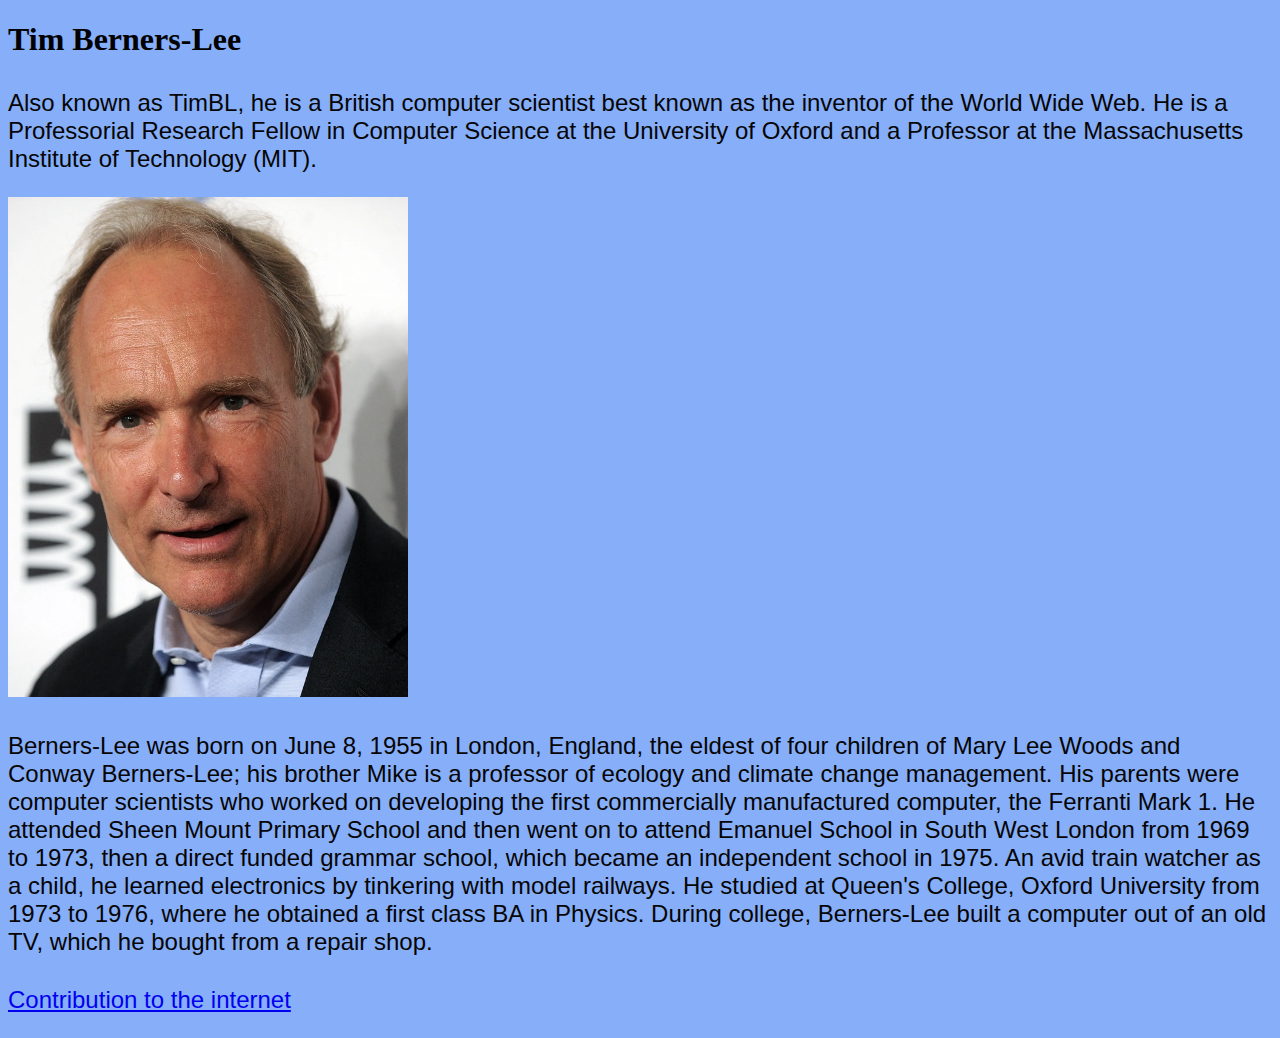
<file: index.html>
<!DOCTYPE html>
<!-- ICS2O-Unit1-04-HTML-CSS -->
<html lang="en-ca">
<head>
   <meta charset="utf-8" />
    <meta name="description" content="My first webpage, with a favicon" />
    <meta name="keywords" content="mths, ics2o" />
    <meta name="author" content="Allen" />
    <meta name="viewport" content="width=device-width, initial-scale=1.0" />
    <link rel="stylesheet" href="./css/style.css" />
    <link
      rel="stylesheet"
      href="https://fonts.googleapis.com/icon?family=Material+Icons"
    />
    <link
      rel="stylesheet"
      href="https://code.getmdl.io/1.3.0/material.indigo-pink.min.css"
    />
    <link rel="apple-touch-icon" sizes="180x180" href="apple-touch-icon.png" />
    <link rel="icon" type="image/png" sizes="32x32" href="favicon-32x32.png" />
    <link rel="icon" type="image/png" sizes="16x16" href="favicon-16x16.png" />
    <link rel="manifest" href="site.webmanifest" />
    <title>My first webpage, with a favicon</title>
  </head>
  <body>
    <h1>Tim Berners-Lee</h1>
    <p>Also known as TimBL, he is a British computer scientist best known as the inventor of the World Wide Web. He is a Professorial Research Fellow in Computer Science at the University of Oxford and a Professor at the Massachusetts Institute of Technology (MIT).</p>
    <img src="images/picture.webp" 
     width="400" 
     height="500" />
  <p>Berners-Lee was born on June 8, 1955 in London, England, the eldest of four children of Mary Lee Woods and Conway Berners-Lee; his brother Mike is a professor of ecology and climate change management. His parents were computer scientists who worked on developing the first commercially manufactured computer, the Ferranti Mark 1. He attended Sheen Mount Primary School and then went on to attend Emanuel School in South West London from 1969 to 1973, then a direct funded grammar school, which became an independent school in 1975. An avid train watcher as a child, he learned electronics by tinkering with model railways. He studied at Queen's College, Oxford University from 1973 to 1976, where he obtained a first class BA in Physics. During college, Berners-Lee built a computer out of an old TV, which he bought from a repair shop.</p>
    <p>
      <a href="./index2.html">Contribution to the internet</a>
    </p>
  </body>
</html>
</file>
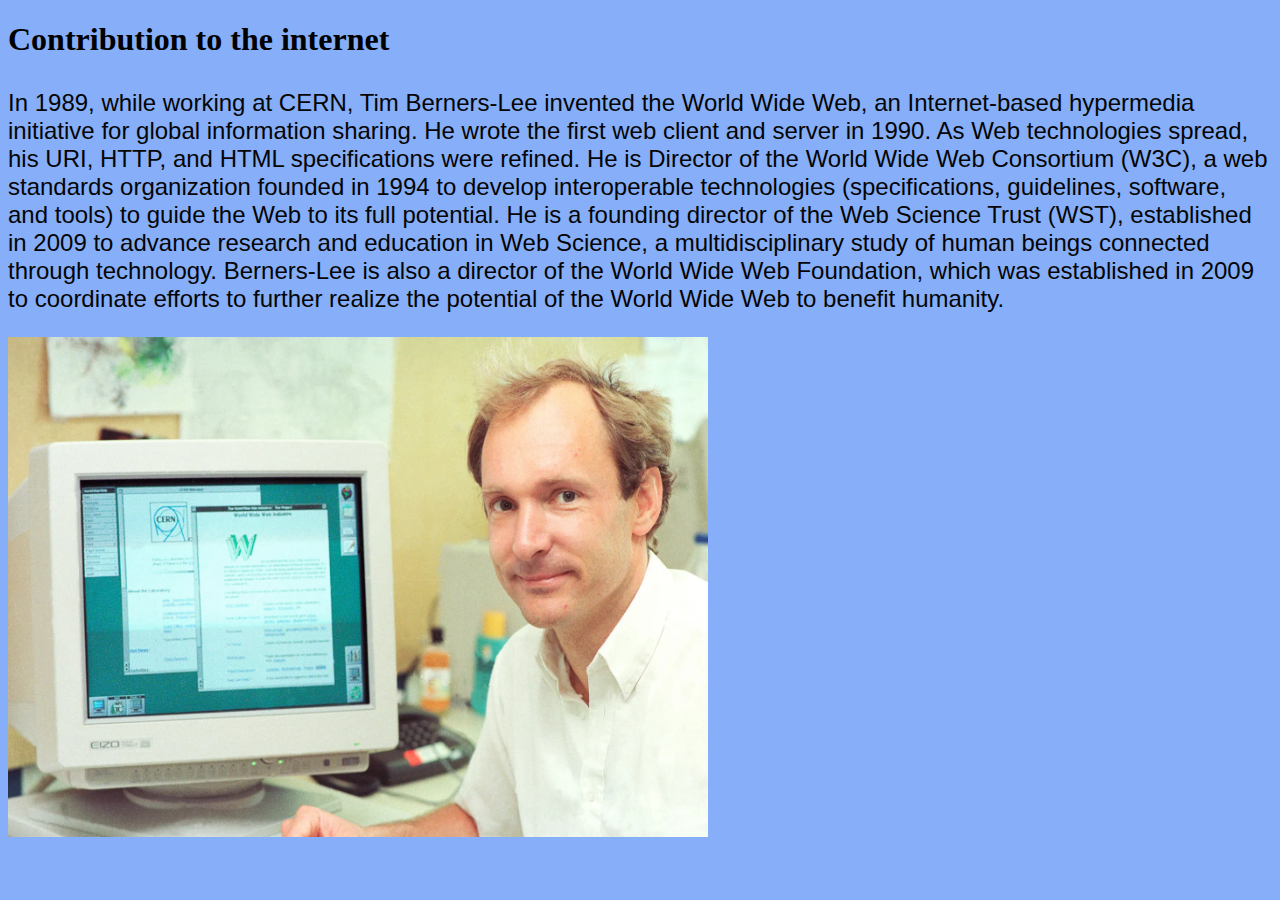
<file: index2.html>
<!DOCTYPE html>
<!-- ICS2O-Unit1-04-HTML-CSS -->
<html lang="en-ca">
  <head>
    <meta charset="utf-8" />
    <meta name="description" content="My first webpage, with CSS" />
    <meta name="keywords" content="mths, ics2o" />
    <meta name="author" content="Mr. Coxall" />
    <meta name="viewport" content="width=device-width, initial-scale=1.0" />
    <link rel="stylesheet" href="./css/style.css" />
    <title>My first webpage, with CSS</title>
  </head>
  <body>
    <h1>Contribution to the internet</h1>
    <p>
      In 1989, while working at CERN, Tim Berners-Lee invented the World Wide
      Web, an Internet-based hypermedia initiative for global information
      sharing. He wrote the first web client and server in 1990. As Web
      technologies spread, his URI, HTTP, and HTML specifications were refined.
      He is Director of the World Wide Web Consortium (W3C), a web standards
      organization founded in 1994 to develop interoperable technologies
      (specifications, guidelines, software, and tools) to guide the Web to its
      full potential. He is a founding director of the Web Science Trust (WST),
      established in 2009 to advance research and education in Web Science, a
      multidisciplinary study of human beings connected through technology.
      Berners-Lee is also a director of the World Wide Web Foundation, which was
      established in 2009 to coordinate efforts to further realize the potential
      of the World Wide Web to benefit humanity.
    </p>
    <img src="images/picture2.webp" width="700" height="500" />
  </body>
</html>
</file>
<file: css/style.css>
.mdl-layout__header-row {
  align-items: center;
  justify-content: center;
}

.mdl-layout__content {
  padding-left: 15pt;
  padding-right: 15pt;
  padding-top: 15pt;
}

.mdl-ripple {
  background: #000;
  opacity: 0.001;
}

body {
  background-color: #86aef9;
}

p {
  color: #050505;
  font-family: Helvetica, Arial, sans-serif;
  font-size: 1.5rem;
  padding-top: 5pt;
}
</file>
